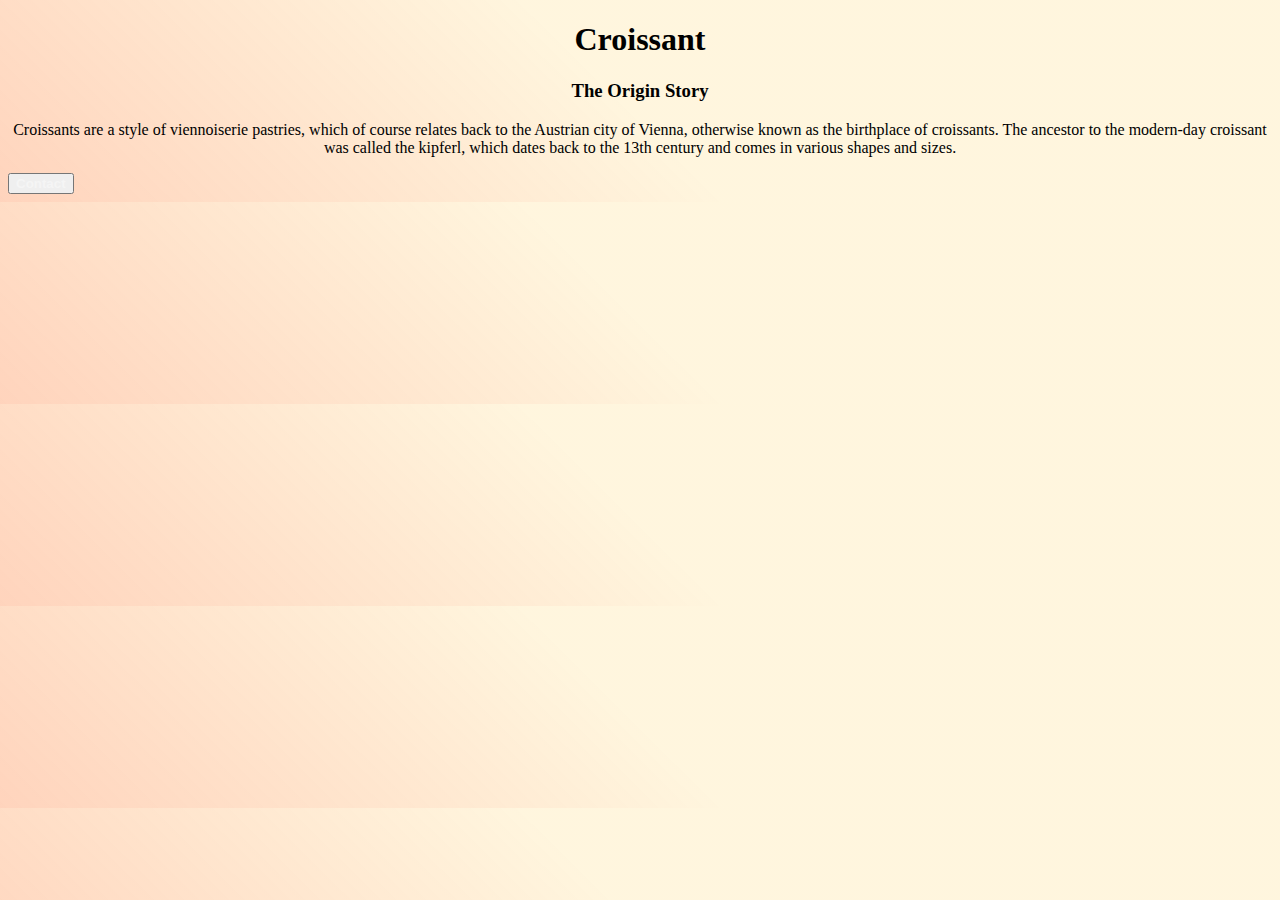
<file: index.html>
<!DOCTYPE html>
<html lang="en">
  <head>
    <meta charset="UTF-8" />
    <meta http-equiv="X-UA-Compatible" content="IE=edge" />
    <meta name="viewport" content="width=device-width, initial-scale=1.0" />
    <title>Document</title>
    <link rel="stylesheet" href="/css/style.css" />
    <link
      href="https://cdn.jsdelivr.net/npm/bootstrap@5.2.0-beta1/dist/css/bootstrap.min.css"
      rel="stylesheet"
      integrity="sha384-0evHe/X+R7YkIZDRvuzKMRqM+OrBnVFBL6DOitfPri4tjfHxaWutUpFmBp4vmVor"
      crossorigin="anonymous"
    />
    <script
      src="https://cdn.jsdelivr.net/npm/bootstrap@5.2.0-beta1/dist/js/bootstrap.bundle.min.js"
      integrity="sha384-pprn3073KE6tl6bjs2QrFaJGz5/SUsLqktiwsUTF55Jfv3qYSDhgCecCxMW52nD2"
      crossorigin="anonymous"
    ></script>
  </head>
  <body>
    <h1>Croissant</h1>
    <h3>The Origin Story</h3>
    <p>
      Croissants are a style of viennoiserie pastries, which of course relates
      back to the Austrian city of Vienna, otherwise known as the birthplace of
      croissants. The ancestor to the modern-day croissant was called the
      kipferl, which dates back to the 13th century and comes in various shapes
      and sizes.
    </p>
    <div class="d-flex justify-content-center">
      <button type="button" class="btn btn-primary">
        <a class="contact-link" href="/contact.html">Contact</a>
      </button>
    </div>
  </body>
</html>
</file>
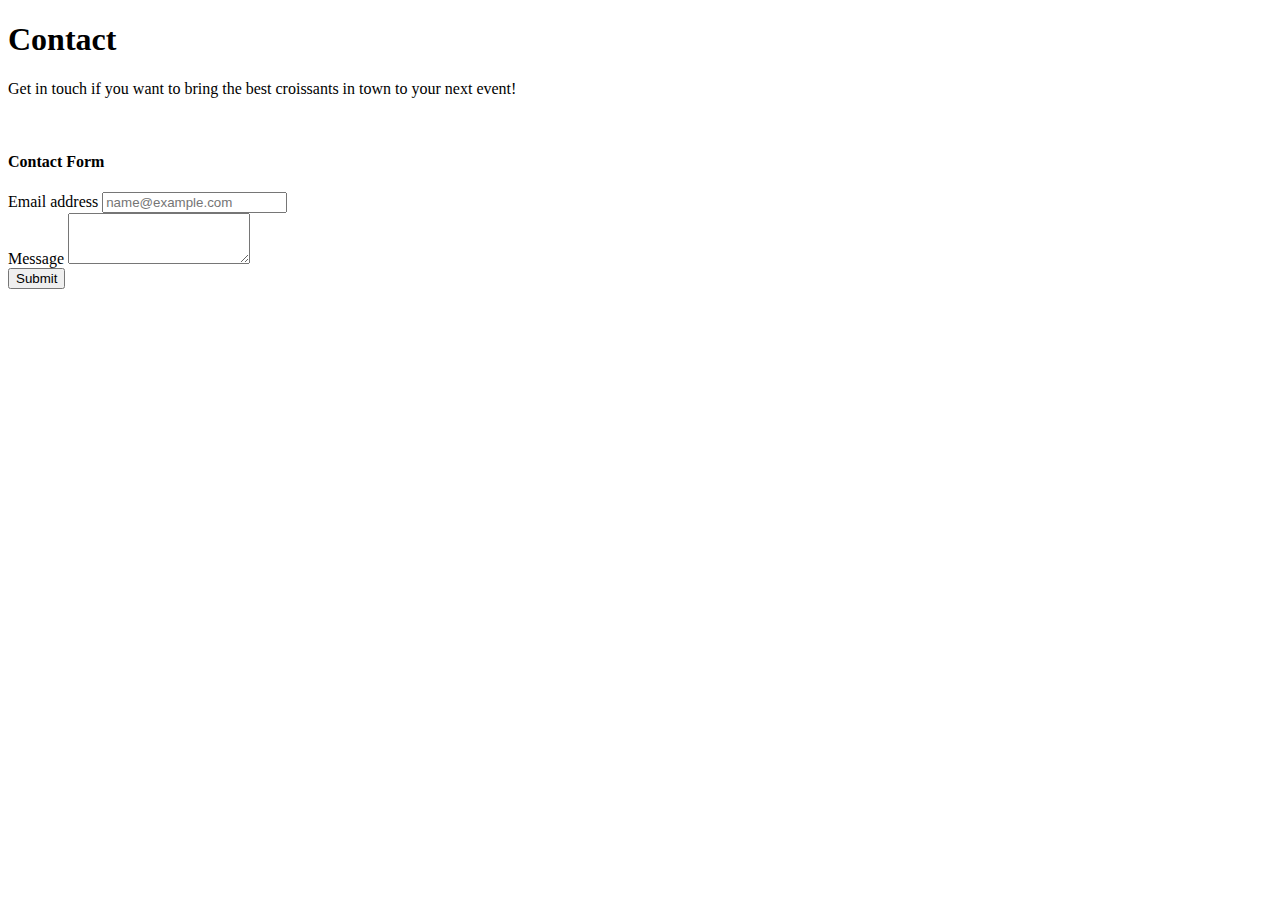
<file: contact.html>
<!DOCTYPE html>
<html lang="en">
  <head>
    <meta charset="UTF-8" />
    <meta http-equiv="X-UA-Compatible" content="IE=edge" />
    <meta name="viewport" content="width=device-width, initial-scale=1.0" />
    <title>Document</title>

    <link
      href="https://cdn.jsdelivr.net/npm/bootstrap@5.2.0-beta1/dist/css/bootstrap.min.css"
      rel="stylesheet"
      integrity="sha384-0evHe/X+R7YkIZDRvuzKMRqM+OrBnVFBL6DOitfPri4tjfHxaWutUpFmBp4vmVor"
      crossorigin="anonymous"
    />
    <script
      src="https://cdn.jsdelivr.net/npm/bootstrap@5.2.0-beta1/dist/js/bootstrap.bundle.min.js"
      integrity="sha384-pprn3073KE6tl6bjs2QrFaJGz5/SUsLqktiwsUTF55Jfv3qYSDhgCecCxMW52nD2"
      crossorigin="anonymous"
    ></script>
  </head>
  <body>
    <div class="intro d-block text-center ">
      <h1>Contact</h1>
      <p>
        Get in touch if you want to bring the best croissants in town to your
        next event!
      </p>
      </div>
      <br />
    
    <div class="container contact-form">
      <h4 class="contact-form-h4 mb-3">Contact Form</h4>

      <div class="mb-3">
        <label for="exampleFormControlInput1" class="form-label"
          >Email address</label
        >
        <input
          type="email"
          class="form-control"
          id="exampleFormControlInput1"
          placeholder="name@example.com"
        />
      </div>
      <div class="mb-3">
        <label for="exampleFormControlTextarea1" class="form-label"
          >Message</label
        >
        <textarea
          class="form-control"
          id="exampleFormControlTextarea1"
          rows="3"
        ></textarea>
        <br />
        <input class="btn btn-primary" type="submit" value="Submit" />
      </div>
    </div>
  </body>
</html>
</file>
<file: css/style.css>
body {
  background: linear-gradient(
    44.8deg,
    rgba(255, 136, 102, 0.67) -53.1%,
    rgba(255, 221, 136, 0.28) 49%
  );
}

h1,
h3,
p {
  text-align: center;
}

.contact-link {
  text-decoration: none;
  color: whitesmoke;
  font-weight: 600;
  text-align: center;
}
.contact-link:hover {
  text-decoration: none;
  color: whitesmoke;
  font-weight: 600;
}

.btn-primary,
.contact-link {
  text-align: center;
}
.btn-primary:hover {
  text-decoration: none;
  color: whitesmoke;
  font-weight: 600;
  box-shadow: 12px 8px 62px -5px rgba(40, 32, 117, 0.75);
}
</file>
